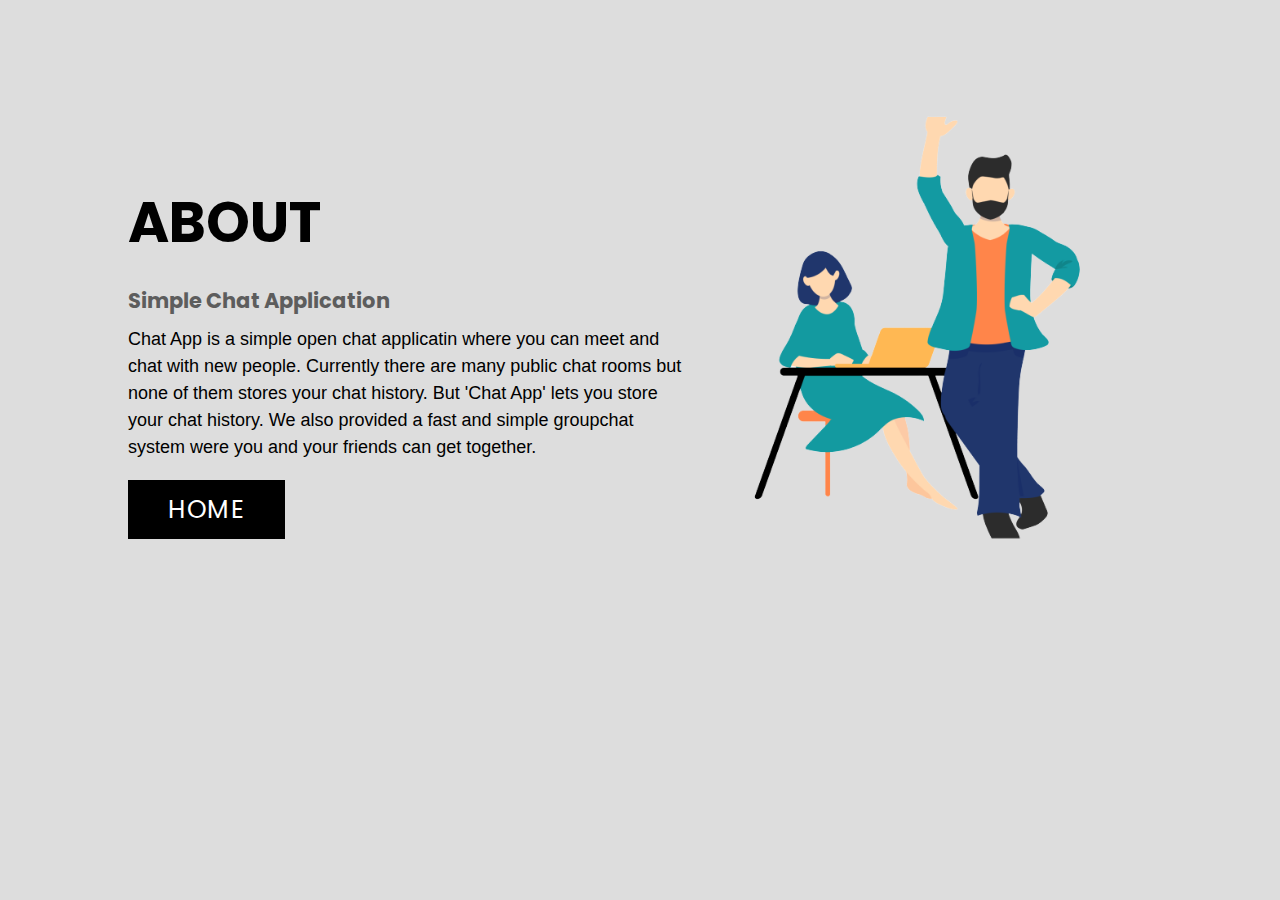
<file: about.html>
<!DOCTYPE html>
<html>
<head>
	<title>About</title>
	<meta charset="utf-8">
	<meta name="viewport" content="width=device-width, initial-scale=1.0">
	<link rel="stylesheet" href="https://pro.fontawesome.com/releases/v5.10.0/css/all.css">
	<link rel="stylesheet" type="text/css" href="about.css">
</head>	
<body>
	<div class="section">
		<div class="container">
			<div class="content-section">
				<div class="title">
					<h1>About</h1>
				</div>
				<div class="content">
					<h3>Simple Chat Application</h3>
					<p>Chat App is a simple open chat applicatin where you can meet and chat
						with new people. Currently there are many public chat rooms but none of them
					    stores your chat history. But 'Chat App' lets you store your chat history. We also provided a fast and
				        simple groupchat system were you and your friends can get together.</p>
					<div class="button">
						<a href="index.html">HOME</a>
					</div>
				</div>
			</div>
			<div class="image-section">
				<img src="about.png">
			</div>
		</div>
	</div>

	
</body>
</html>
</file>
<file: about.css>
@import url('https://fonts.googleapis.com/css2?family=Poppins:wght@200;300;400&display=swap');
*{
	margin:0px;
	padding:0px;
	box-sizing: border-box;
	font-family: 'Poppins', sans-serif;
}
.section{
	width: 100%;
	min-height: 100vh;
	background-color: #ddd;
}
.container{
	width: 80%;
	display: block;
	margin:auto;
	padding-top: 100px;
}
.content-section{
	float: left;
	width: 55%;
}
.image-section{
	float: right;
	width: 40%;
}
.image-section img{
	width: 350px;
	height: 470px;
}
.content-section .title{
	margin-top: 80px;
	text-transform: uppercase;
	font-size: 28px;
}
.content-section .content h3{
	margin-top: 20px;
	color:#5d5d5d;
	font-size: 21px;
}
.content-section .content p{
	margin-top: 10px;
	font-family: sans-serif;
	font-size: 18px;
	line-height: 1.5;
}
.content-section .content .button{
	margin-top: 30px;
}
.content-section .content .button a{
	cursor: pointer;
	background-color: #000000;
	padding:12px 40px;
	text-decoration: none;
	color:#fff;
	font-size: 25px;
	letter-spacing: 1.5px;
}
.content-section .content .button a:hover{
	background-color: #ffffff;
	color:rgb(0, 0, 0);
}

@media screen and (max-width: 768px){
	.container{
	width: 80%;
	display: block;
	margin:auto;
	padding-top:50px;
}
.content-section{
	float:none;
	width:100%;
	display: block;
	margin:auto;
}
.image-section{
	float:none;
	width:100%;
	
}
.image-section img{
	width: 100%;
	height: auto;
	display: block;
	margin:auto;
}
.content-section .title{
	text-align: center;
	font-size: 19px;
}
.content-section .content .button{
	text-align: center;
}
.content-section .content .button a{
	padding:9px 30px;
}
.content-section .social{
	text-align: center;
}

}
</file>
